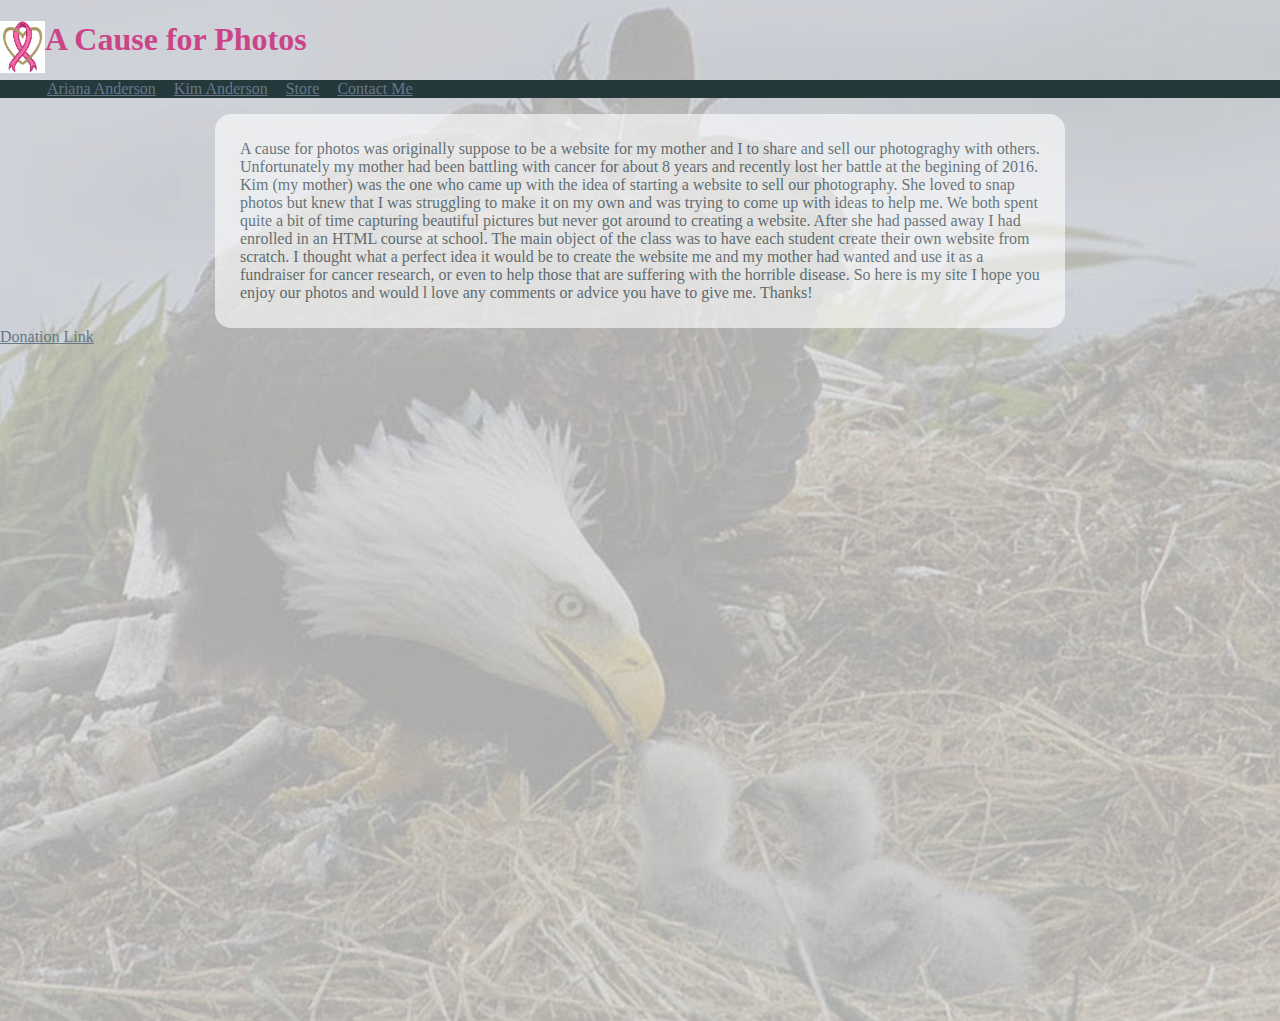
<file: index.html>
<!DOCTYPE html>

<html lang="en">
  <head>
	<title><A Cause for Photos></title>
        <link rel="stylesheet" type="text/css" href="style.css">
  </head>
  <body >
  <div class="wrapper">
    <div id= "logo_box">
        <div class="container">
            <img src="breast_cancer_ribbon.jpeg" alt="A Cause for Photos" id="logo" >
            <h1 class="pink"> A Cause for Photos </h1>
        </div>
    </div>
    <div id= "navbar" class="container">
        <nav>
          <ul>
            <li><a href="ArianaAnderson.html">Ariana Anderson</a></li>
            <li><a href="KimAnderson.html">Kim Anderson</a></li>
            <li><a href="http://www.zazzle.com/photo+fun">Store</a></li>
            <li><a href="Contact-me.html">Contact Me</a></li>
          </ul>
        </nav>    
    </div>
    </div>
    <div class="bubble">
	<p><font color="25383C">A cause for photos was originally suppose to be a website for my mother and I to share and sell our photograghy with others. Unfortunately my mother had been battling with cancer for about 8 years and recently lost her battle at the begining of 2016. Kim (my mother) was the one who came up with the idea of starting a website to sell our photography. She loved to snap photos but knew that I was struggling to make it on my own and was trying to come up with ideas to help me. We both spent quite a bit of time capturing beautiful pictures but never got around to creating a website. After she had passed away I had enrolled in an HTML course at school. The main object of the class was to have each student create their own website from scratch. I thought what a perfect idea it would be to create the website me and my mother had wanted and use it as a fundraiser for cancer research, or even to help those that are suffering with the horrible disease. So here is my site I hope you enjoy our photos and would l love any comments or advice you have to give me. 
        Thanks!
        </font></p>
    </div>
     </header>
	<a href="https://secure.acsevents.org/site/SPageServer/?pagename=strides_msabc&utm_source=bing&utm_medium=cpc&utm_source=bing&utm_medium=cpc&utm_campaign=NB%20-%20Breast%20Cancer%20-%20BMM&utm_term=%2Bbreast%20%2Bcancer&utm_content=IbfCug06_dc|pcrid|11095775151|pmt|bb|pkw|%2Bbreast%20%2Bcancer|">Donation Link</a>
<!-- Still needs work but I think I am getting the concept. Will need to make some changes -->
</div> <!-- wrapper div -->
  </body>
</html>
</file>
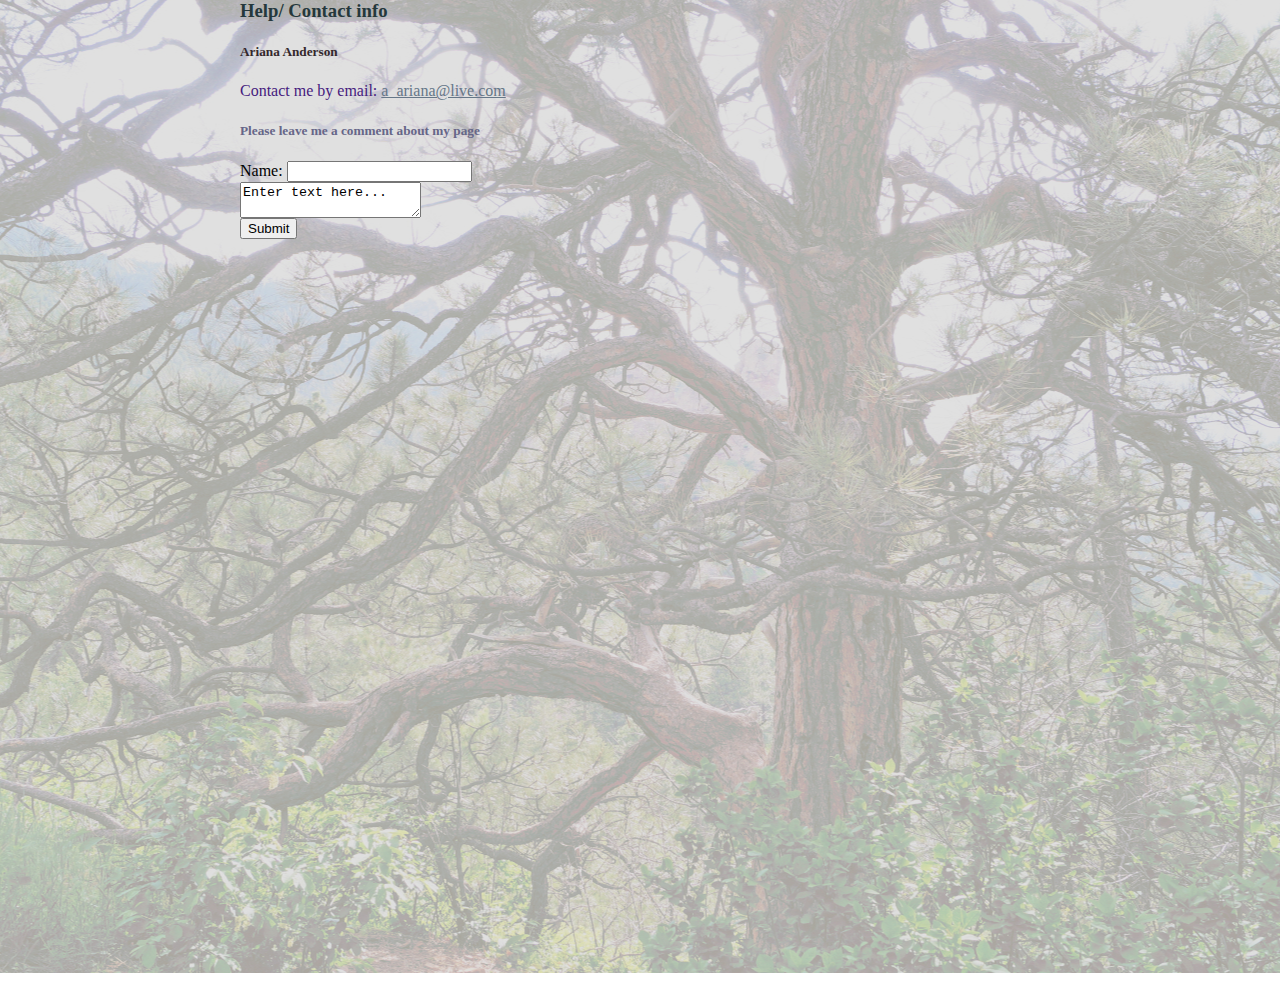
<file: Contact-me.html>
<html>
<head>
</head>
<body>
 
<style>
body {

background: url("DSC00156 (Grayscale).JPG");
background-repeat: no-repeat;
background-size: fit;
background-position: center;
background-attachment: fixed;
width: 800px;
height: 1000px;
margin: auto;

p {
    padding-top: -1;
    padding-right: 1;
    padding-bottom: -1;
    padding-left: 1;
}

a {

color: #667788;
}

.wrapper {

margin: 0 0, auto;
max-width: 100%;

}

</style>

<h3><font color="25383C"> Help/ Contact info </font color></h3>

	<h5><font color="34282C"> Ariana Anderson </font color></h5>
<div>
<font color="461B7E">Contact me by email:</font color>
<a href="mailto:a_ariana@live.com?Subject=Hello%20again" target="_top">a_ariana@live.com</a>
</div>

	<h5><font color="666688">Please leave me a comment about my page</font color></h5>

 <form action="demo_form.asp" id="usrform">
  Name: <input type="text" name="usrname">
<div>
<textarea name="comment" form="usrform">Enter text here...</textarea> 
</div> 
 <input type="submit">

</form>
</body>
</html>
</file>
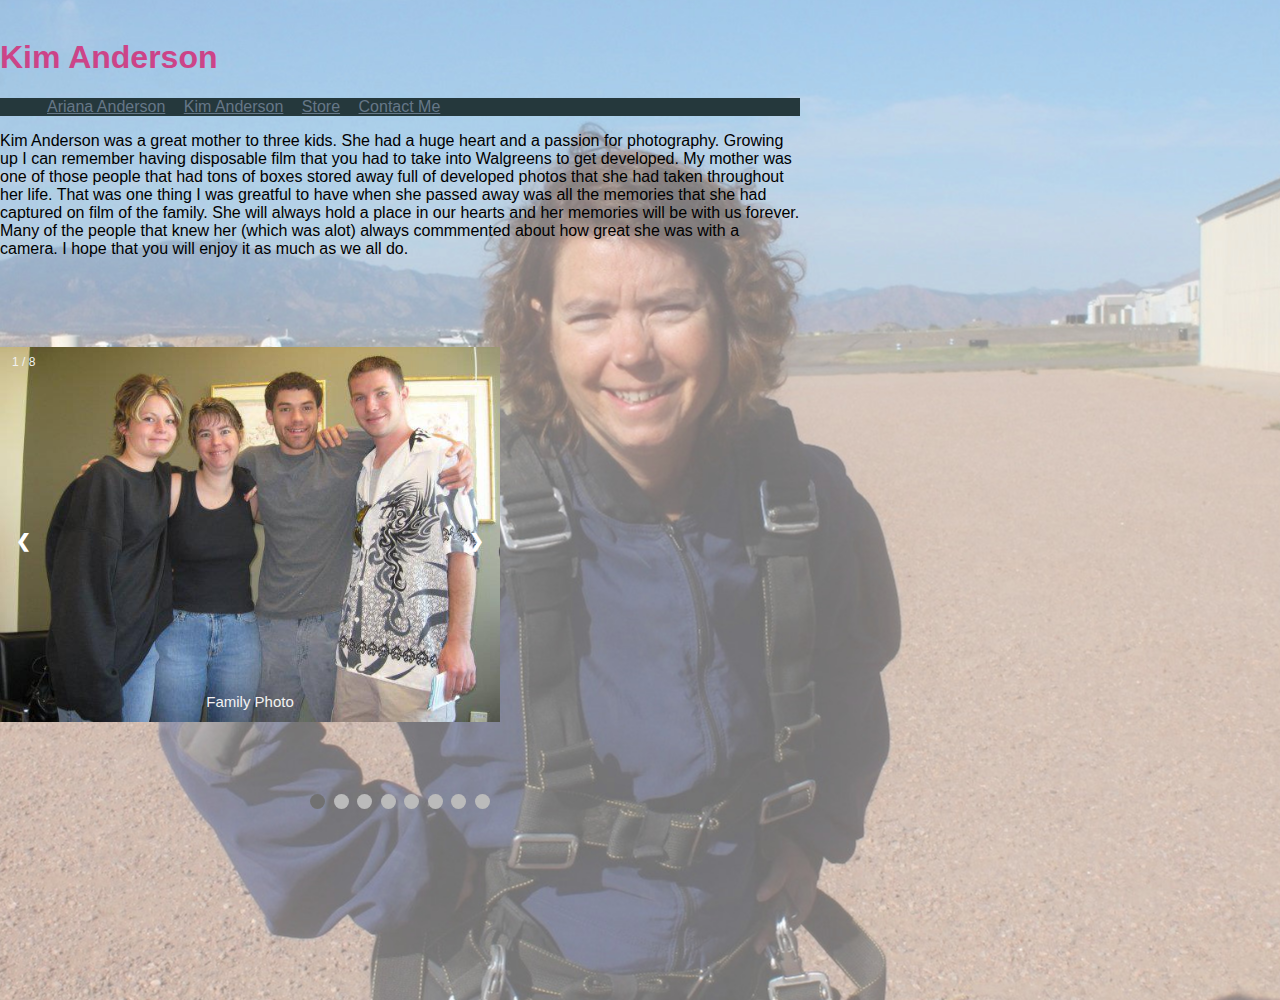
<file: KimAnderson.html>
<!DOCTYPE html>

<html lang="en">
  <head>
	<title>Kim Andeson</title>
        <meta name="viewport" content="width=device-width, initial-scale=1">
  </head>
<style>
body {

background: url("KimsPicture2.jpg");
background-repeat: no-repeat;
background-size: fit;
background-position: center;
background-attachment: scroll;
width: 800px;
height: 1000px;
margin: auto;

p {
    padding-top: auto;
    padding-right: auto;
    padding-bottom: auto;
    padding-left: auto;
}

}
a {

color: #667788;
}

.wrapper {

margin: 0 0, auto;
max-width: 100%;

}
#navbar {
    background-color: #25383C;
    width: 100%;
}

.container {
    width: 800px;
    margin: auto;
}
nav ul li {
    list-style: disc;
    display: inline;
    padding: 0 7px;
    margin: 0;
    
}
li a:hover:not(.active) {
    background-color: grey;
}

.active {
    background-color: hotpink;
}


</style>
  <body>
<div class="wrapper">
<br>
<h1><font color="cc4488"><b>Kim Anderson</b></font color></h1>
    <div id= "navbar" class="container">
        <nav>
          <ul>
            <li><a href="ArianaAnderson.html">Ariana Anderson</a></li>
            <li><a href="KimAnderson.html">Kim Anderson</a></li>
            <li><a href="http://www.zazzle.com/photo+fun">Store</a></li>
            <li><a href="Contact-me.html">Contact Me</a></li>
          </ul>
        </nav>    
    </div>
    <div class="bubble">
	<p> Kim Anderson was a great mother to three kids. She had a huge heart and a passion for photography. Growing up I can remember having disposable film that you had to take into Walgreens to get developed. My mother was one of those people that had tons of boxes stored away full of developed photos that she had taken throughout her life. That was one thing I was greatful to have when she passed away was all the memories that she had captured on film of the family. She will always hold a place in our hearts and her memories will be with us forever. Many of the people that knew her (which was alot) always commmented about how great she was with a camera. I  hope that you will enjoy it as much as we all do. 
	</p>
    </div>
<style>
* {box-sizing:border-box}
body {font-family: Verdana,sans-serif;margin:0}
.mySlides {display:none}

/* Slideshow container */
.slideshow-container {
  max-width: 500px;
  position: relative;
  margin: 89px 75px 50px 0px;
}

/* Next & previous buttons */
.prev, .next {
  cursor: pointer;
  position: absolute;
  top: 50%;
  width: auto;
  padding: 16px;
  margin-top: -22px;
  color: white;
  font-weight: bold;
  font-size: 18px;
  transition: 0.6s ease;
  border-radius: 0 3px 3px 0;
}

/* Position the "next button" to the right */
.next {
  right: 0;
  border-radius: 3px 0 0 3px;
}

/* On hover, add a black background color with a little bit see-through */
.prev:hover, .next:hover {
  background-color: rgba(0,0,0,0.8);
}

/* Caption text */
.text {
  color: #f2f2f2;
  font-size: 15px;
  padding: 8px 12px;
  position: absolute;
  bottom: 8px;
  width: 100%;
  text-align: center;
}

/* Number text (1/3 etc) */
.numbertext {
  color: #f2f2f2;
  font-size: 12px;
  padding: 8px 12px;
  position: absolute;
  top: 0;
}

/* The dots/bullets/indicators */
.dot {
  cursor: pointer;
  height: 15px;
  width: 15px;
  margin: 0 2px;
  background-color: #bbb;
  border-radius: 50%;
  display: inline-block;
  transition: background-color 0.6s ease;
}

.active, .dot:hover {
  background-color: #717171;
}

/* Fading animation */
.fade {
  -webkit-animation-name: fade;
  -webkit-animation-duration: 1.5s;
  animation-name: fade;
  animation-duration: 1.5s;
}

@-webkit-keyframes fade {
  from {opacity: .4} 
  to {opacity: 1}
}

@keyframes fade {
  from {opacity: .4} 
  to {opacity: 1}
}

/* On smaller screens, decrease text size */
@media only screen and (max-width: 300px) {
  .prev, .next,.text {font-size: 11px}
}
</style>

<div class="slideshow-container">

<div class="mySlides fade">
  <div class="numbertext">1 / 8</div>
  <img src="Family_Photo_2008.jpg" style="width:100%">
  <div class="text">Family Photo</div>
</div>

<div class="mySlides fade">
  <div class="numbertext">2 / 8</div>
  <img src="Turtles.jpg" style="width:100%">
  <div class="text">Turtles</div>
</div>

<div class="mySlides fade">
  <div class="numbertext">3 / 8</div>
  <img src="BabyBison.jpg" style="width:100%">
  <div class="text">Baby Bison</div>
</div>

<div class="mySlides fade">
  <div class="numbertext">4 / 8</div>
  <img src="GrandMama.JPG" style="width:100%">
  <div class="text">Kim with the grandkids</div>
</div>
    
<div class="mySlides fade">
  <div class="numbertext">5 / 8</div>
  <img src="GrandMama(2).jpg" style="width:100%">
  <div class="text">Kim with Jenny</div>
</div>
    
<div class="mySlides fade">
  <div class="numbertext">6 / 8</div>
  <img src="GoKarts.jpg" style="width:100%">
  <div class="text">Go Karts</div>
</div>
    
  <div class="mySlides fade">
  <div class="numbertext">7 / 8</div>
  <img src="Family_Photo_2.jpg" style="width:100%">
  <div class="text">Our Family</div>
</div>
    
<div class="mySlides fade">
  <div class="numbertext">8 / 8</div>
  <img src="Hawk(Edited).jpg" style="width:100%">
  <div class="text">Hawk</div>
</div>
    
<a class="prev" onclick="plusSlides(-1)">&#10094;</a>
<a class="next" onclick="plusSlides(1)">&#10095;</a>

</div>
<br>

<div style="text-align:center">
  <span class="dot" onclick="currentSlide(1)"></span> 
  <span class="dot" onclick="currentSlide(2)"></span> 
  <span class="dot" onclick="currentSlide(3)"></span>
  <span class="dot" onclick="currentSlide(4)"></span>
  <span class="dot" onclick="currentSlide(5)"></span>
  <span class="dot" onclick="currentSlide(6)"></span>
  <span class="dot" onclick="currentSlide(7)"></span>
  <span class="dot" onclick="currentSlide(8)"></span>
</div>

<script>
var slideIndex = 1;
showSlides(slideIndex);

function plusSlides(n) {
  showSlides(slideIndex += n);
}

function currentSlide(n) {
  showSlides(slideIndex = n);
}

function showSlides(n) {
  var i;
  var slides = document.getElementsByClassName("mySlides");
  var dots = document.getElementsByClassName("dot");
  if (n > slides.length) {slideIndex = 1}    
  if (n < 1) {slideIndex = slides.length}
  for (i = 0; i < slides.length; i++) {
      slides[i].style.display = "none";  
  }
  for (i = 0; i < dots.length; i++) {
      dots[i].className = dots[i].className.replace(" active", "");
  }
  slides[slideIndex-1].style.display = "block";  
  dots[slideIndex-1].className += " active";
}
</script>

</body>
</html> 

</div> <!-- wrapper div -->
  </body>
</html>
</file>
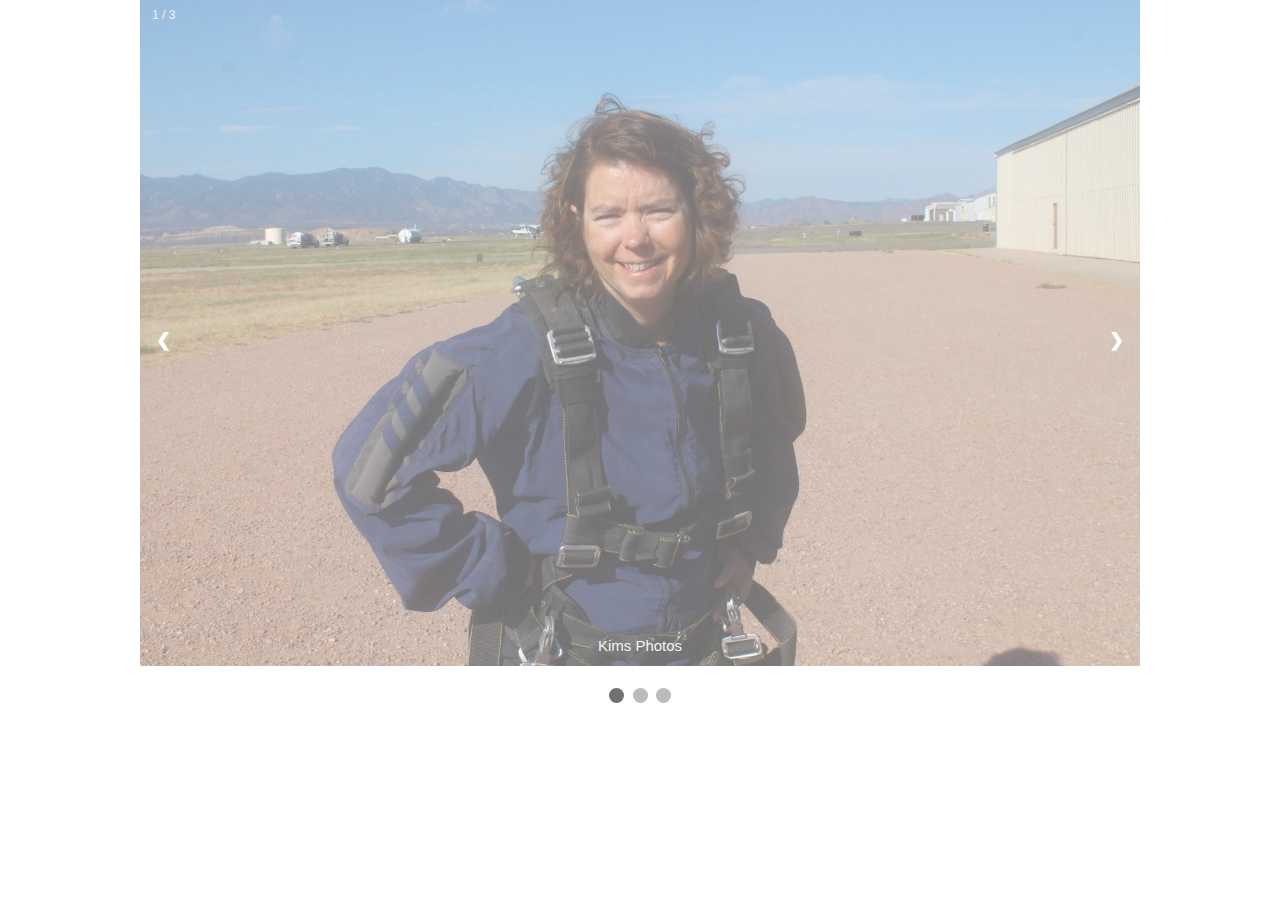
<file: SlideShow.html>
<!DOCTYPE html>
<html>
<head>
<meta name="viewport" content="width=device-width, initial-scale=1">
<style>
* {box-sizing:border-box}
body {font-family: Verdana,sans-serif;margin:0}
.mySlides {display:none}

/* Slideshow container */
.slideshow-container {
  max-width: 1000px;
  position: relative;
  margin: auto;
}

/* Next & previous buttons */
.prev, .next {
  cursor: pointer;
  position: absolute;
  top: 50%;
  width: auto;
  padding: 16px;
  margin-top: -22px;
  color: white;
  font-weight: bold;
  font-size: 18px;
  transition: 0.6s ease;
  border-radius: 0 3px 3px 0;
}

/* Position the "next button" to the right */
.next {
  right: 0;
  border-radius: 3px 0 0 3px;
}

/* On hover, add a black background color with a little bit see-through */
.prev:hover, .next:hover {
  background-color: rgba(0,0,0,0.8);
}

/* Caption text */
.text {
  color: #f2f2f2;
  font-size: 15px;
  padding: 8px 12px;
  position: absolute;
  bottom: 8px;
  width: 100%;
  text-align: center;
}

/* Number text (1/3 etc) */
.numbertext {
  color: #f2f2f2;
  font-size: 12px;
  padding: 8px 12px;
  position: absolute;
  top: 0;
}

/* The dots/bullets/indicators */
.dot {
  cursor: pointer;
  height: 15px;
  width: 15px;
  margin: 0 2px;
  background-color: #bbb;
  border-radius: 50%;
  display: inline-block;
  transition: background-color 0.6s ease;
}

.active, .dot:hover {
  background-color: #717171;
}

/* Fading animation */
.fade {
  -webkit-animation-name: fade;
  -webkit-animation-duration: 1.5s;
  animation-name: fade;
  animation-duration: 1.5s;
}

@-webkit-keyframes fade {
  from {opacity: .4} 
  to {opacity: 1}
}

@keyframes fade {
  from {opacity: .4} 
  to {opacity: 1}
}

/* On smaller screens, decrease text size */
@media only screen and (max-width: 300px) {
  .prev, .next,.text {font-size: 11px}
}
</style>
</head>
<body>

<div class="slideshow-container">

<div class="mySlides fade">
  <div class="numbertext">1 / 3</div>
  <img src="KimsPicture2.jpg" style="width:100%">
  <div class="text">Kims Photos</div>
</div>

<div class="mySlides fade">
  <div class="numbertext">2 / 3</div>
  <img src="KimsPicture2.jpg" style="width:100%">
  <div class="text">California 2015</div>
</div>

<div class="mySlides fade">
  <div class="numbertext">3 / 3</div>
  <img src="KimsPicture2.jpg" style="width:100%">
  <div class="text">Florida 2013</div>
</div>

<a class="prev" onclick="plusSlides(-1)">&#10094;</a>
<a class="next" onclick="plusSlides(1)">&#10095;</a>

</div>
<br>

<div style="text-align:center">
  <span class="dot" onclick="currentSlide(1)"></span> 
  <span class="dot" onclick="currentSlide(2)"></span> 
  <span class="dot" onclick="currentSlide(3)"></span> 
</div>

<script>
var slideIndex = 1;
showSlides(slideIndex);

function plusSlides(n) {
  showSlides(slideIndex += n);
}

function currentSlide(n) {
  showSlides(slideIndex = n);
}

function showSlides(n) {
  var i;
  var slides = document.getElementsByClassName("mySlides");
  var dots = document.getElementsByClassName("dot");
  if (n > slides.length) {slideIndex = 1}    
  if (n < 1) {slideIndex = slides.length}
  for (i = 0; i < slides.length; i++) {
      slides[i].style.display = "none";  
  }
  for (i = 0; i < dots.length; i++) {
      dots[i].className = dots[i].className.replace(" active", "");
  }
  slides[slideIndex-1].style.display = "block";  
  dots[slideIndex-1].className += " active";
}
</script>

</body>
</html>
</file>
<file: style.css>
﻿body {
background: url("Bald_Eagle_2.jpeg");
background-repeat: no-repeat;
background-size: 100%;
background-position: center;
background-attachment: scroll;
height: 1000px;
margin: 0;
}
p {
    padding-top: auto;
    padding-right: auto;
    padding-bottom: auto;
    padding-left: auto;
}
a {

color: #667788;
}

.wrapper {

margin: 0;
max-width: 100%;
}
.bubble {
    padding: 10px 25px;
    opacity: 0.6;
    -webkit-border-radius: 1em;
    background-color: white;
    margin: auto;
    width: 800px;
}
.pink {
    color: #cc4488;
}
#logo {
    float:left;
    width:45px;
    height:52px;
}
#logo_box {
    width: 800px;
}
#navbar {
    background-color: #25383C;
    width: 100%;
}

.container {
    width: 800px;
    margin: auto;
}
nav ul li {
    list-style: disc;
    display: inline;
    padding: 0 7px;
    margin: 0;
    
}
li a:hover:not(.active) {
    background-color: grey;
}

.active {
    background-color: hotpink;
}
</file>
